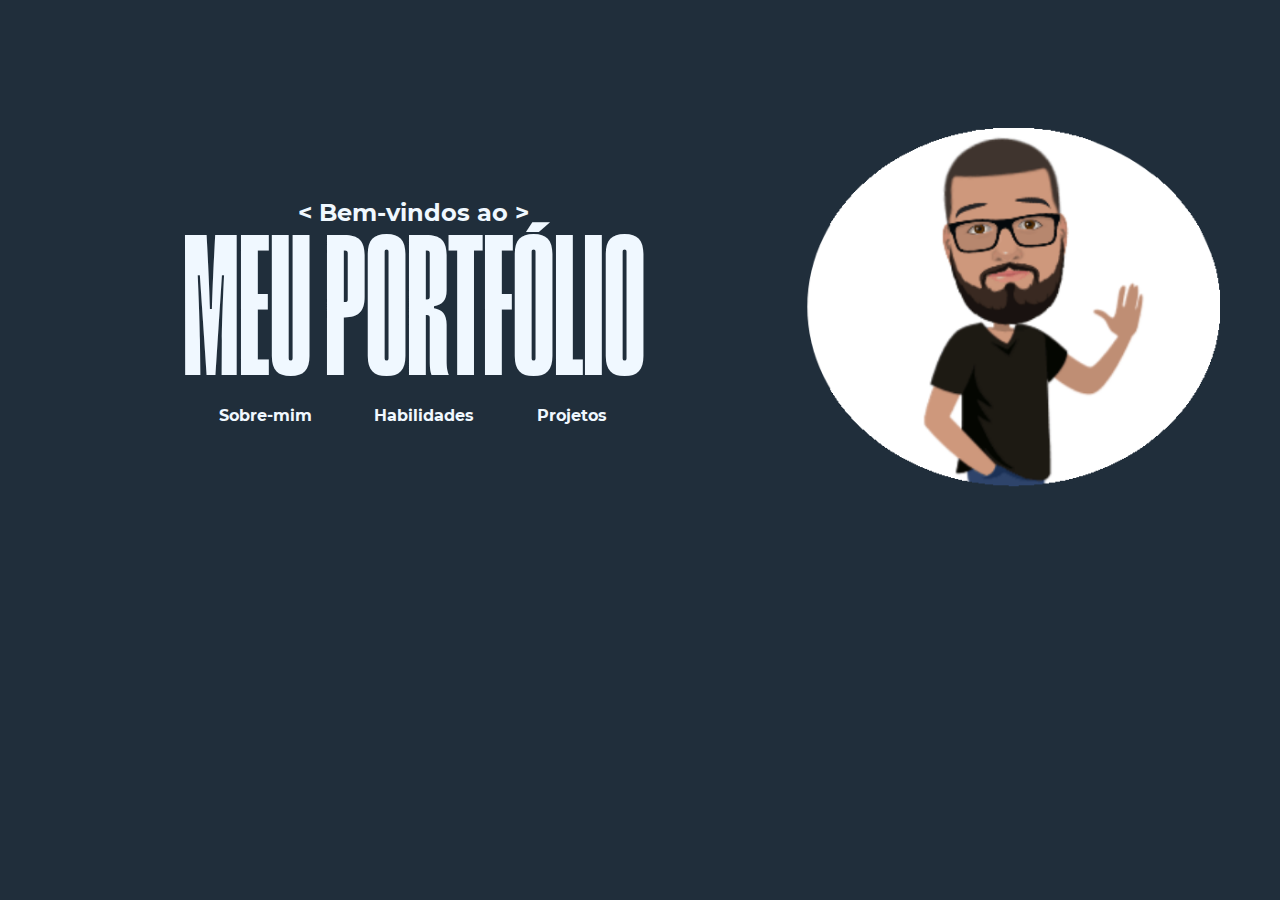
<file: Html/index.html>
<!DOCTYPE html>
<html lang="en">
<head>
    <meta charset="UTF-8">
    <meta name="viewport" content="width=device-width, initial-scale=1.0">
    <link rel="stylesheet" href="../Css/style.css">
    <title>Portfólio - Diego Silva</title>
</head>
<body>
    <main class="Topo">
        <div class="Imagens">
            <img src="../imagens/Olá.png" alt="">
        </div>
        <div class="Textos">
            <h2> < Bem-vindos ao > </h2>
            <h1> MEU PORTFÓLIO </h1>
        </div>
        <nav class="Menu">
            <a href="sobremim.html"> Sobre-mim </a>
            <a href="habilidade.html"> Habilidades </a>
            <a href="projetos.html"> Projetos </a>
        </nav>
    </main>
</body>
</html>
</file>
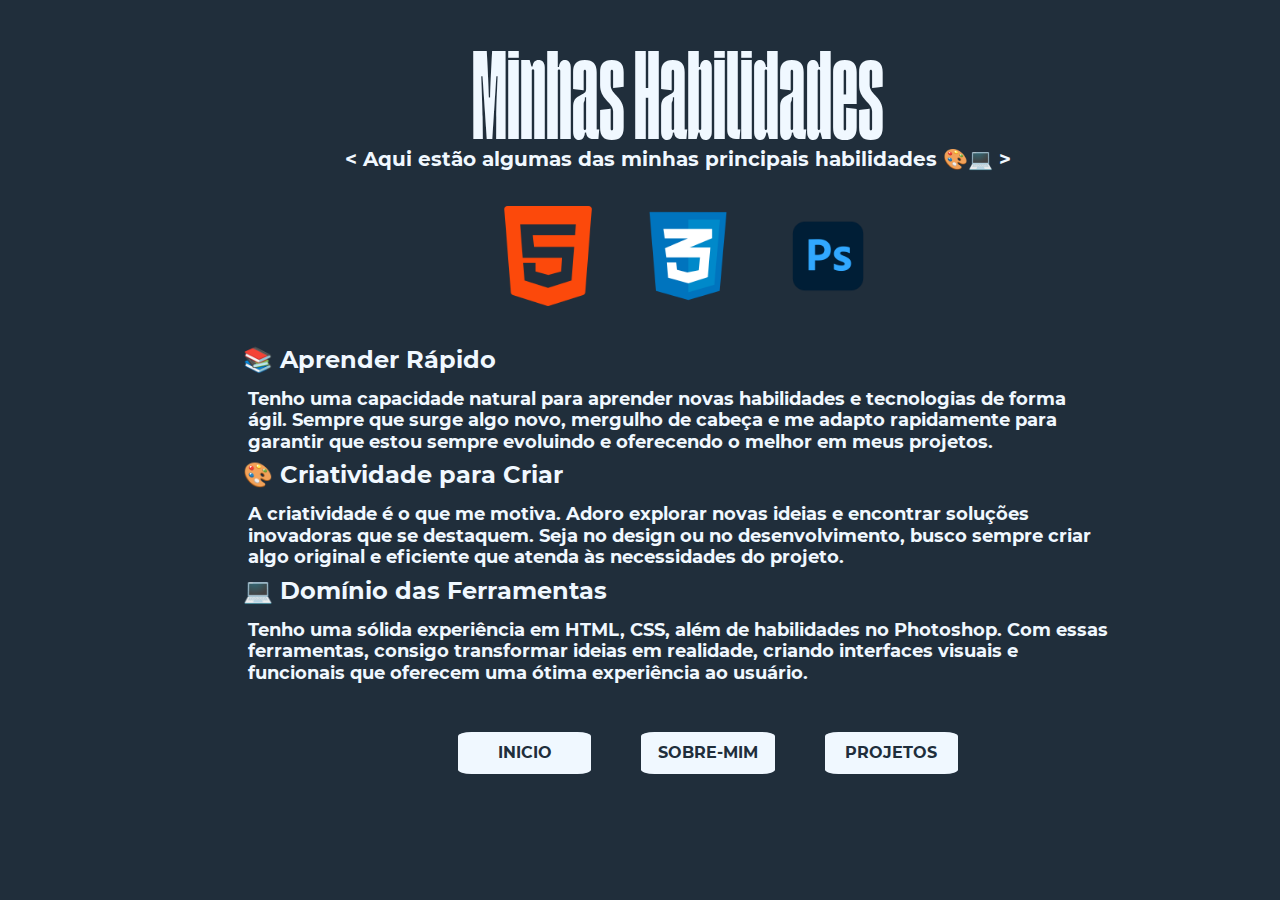
<file: Html/habilidade.html>
<!DOCTYPE html>
<html lang="en">
<head>
    <meta charset="UTF-8">
    <meta name="viewport" content="width=device-width, initial-scale=1.0">
    <link rel="stylesheet" href="../Css/habilidades.css">
    <title> Diego Silva - Habilidades </title>
</head>
<body>
    <header>
        <div class="Textos">
            <h2> Minhas Habilidades </h2>
            <p> < Aqui estão algumas das minhas principais habilidades 🎨💻 ></p>
        </div>
    </header>
    <main>
        <div class="imagens">
            <nav class="Icons">
                <img src="../imagens/html.png" alt="">
                <img src="../imagens/css.png" alt="">
                <img src="../imagens/photoshop.png" alt="">
            </nav>
            <div class="Habilidades">
                <h3>📚 Aprender Rápido</h3>
                <p>
                    Tenho uma capacidade natural para aprender novas habilidades e tecnologias de forma ágil. Sempre que surge algo novo, mergulho de cabeça e me adapto rapidamente para garantir que estou sempre evoluindo e oferecendo o melhor em meus projetos.
                </p>
            
                <h3>🎨 Criatividade para Criar</h3>
                <p>
                    A criatividade é o que me motiva. Adoro explorar novas ideias e encontrar soluções inovadoras que se destaquem. Seja no design ou no desenvolvimento, busco sempre criar algo original e eficiente que atenda às necessidades do projeto.
                </p>
            
                <h3>💻 Domínio das Ferramentas</h3>
                <p>
                    Tenho uma sólida experiência em HTML, CSS, além de habilidades no Photoshop. Com essas ferramentas, consigo transformar ideias em realidade, criando interfaces visuais e funcionais que oferecem uma ótima experiência ao usuário.
                </p>
            </div>
        </main>
        <footer>
            <div class="Menu2">
                <a href="../Html/index.html"> INICIO </a>
                <a href="../Html/sobremim.html"> SOBRE-MIM </a>
                <a href="../Html/projetos.html"> PROJETOS </a>
            </div>
        </footer>
</body>
</html>
</file>
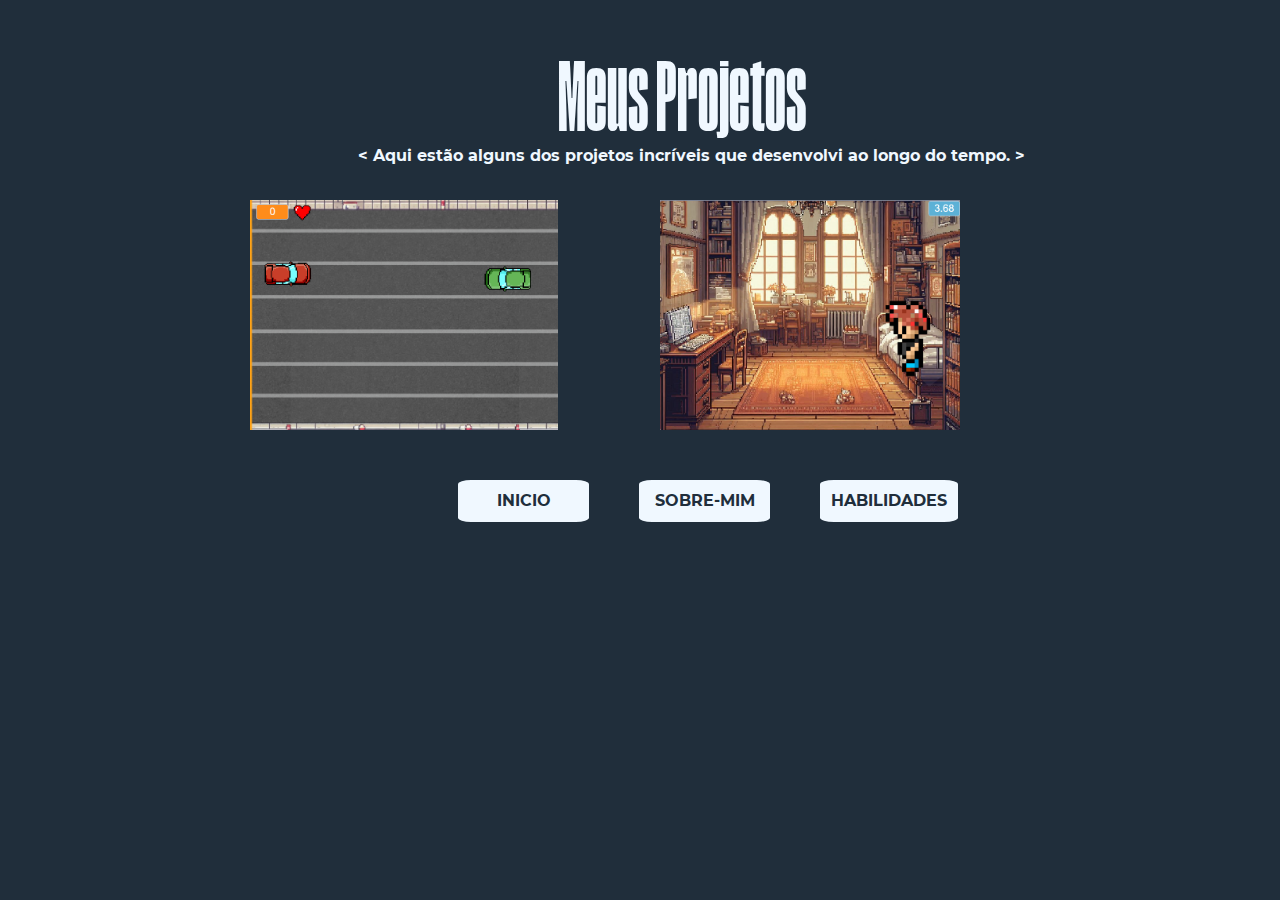
<file: Html/projetos.html>
<!DOCTYPE html>
<html lang="en">
<head>
    <meta charset="UTF-8">
    <meta name="viewport" content="width=device-width, initial-scale=1.0">
    <link rel="stylesheet" href="../Css/projetos.css">
    <title> Diego Silva - Projetos </title>
</head>
<body>
    <header class="Topo">
        <div class="Textos">
            <h2> Meus Projetos </h2>
            <p>< Aqui estão alguns dos projetos incríveis que desenvolvi ao longo do tempo. ></Aqui></p>
        </div>
    </header>
    <main>
    <div class="Rotação-card">
        <div class="Interno-card">
            <div class="Frente">
                <img src="../imagens/Projeto.png" alt="">
            </div>
            <div class="Atras">
                <a href="https://scratch.mit.edu/projects/1049808841/"> CLIQUE AQUI PARA VISUALIZAR</a>
                <p> ( Feito para o projeto do M0 - Squad ) </p>
            </div>
        </div>
    </div>
    <div class="Rotação-card2">
        <div class="Interno-card2">
            <div class="Frente2">
                <img src="../imagens/Projeto game.png" alt="">
            </div>
            <div class="Atras2">
                <a href="https://scratch.mit.edu/projects/1049863630"> CLIQUE AQUI PARA VISUALIZAR</a>
                <p> ( Feito para aprendizado sozinho ) </p>
            </div>
        </div>
    </div>
    </main>
    <footer>
        <div class="Menu3">
            <a href="../Html/index.html"> INICIO </a>
            <a href="../Html/sobremim.html"> SOBRE-MIM </a>
            <a href="../Html/habilidade.html"> HABILIDADES </a>
        </div>
    </footer>
</body>
</html>
</file>
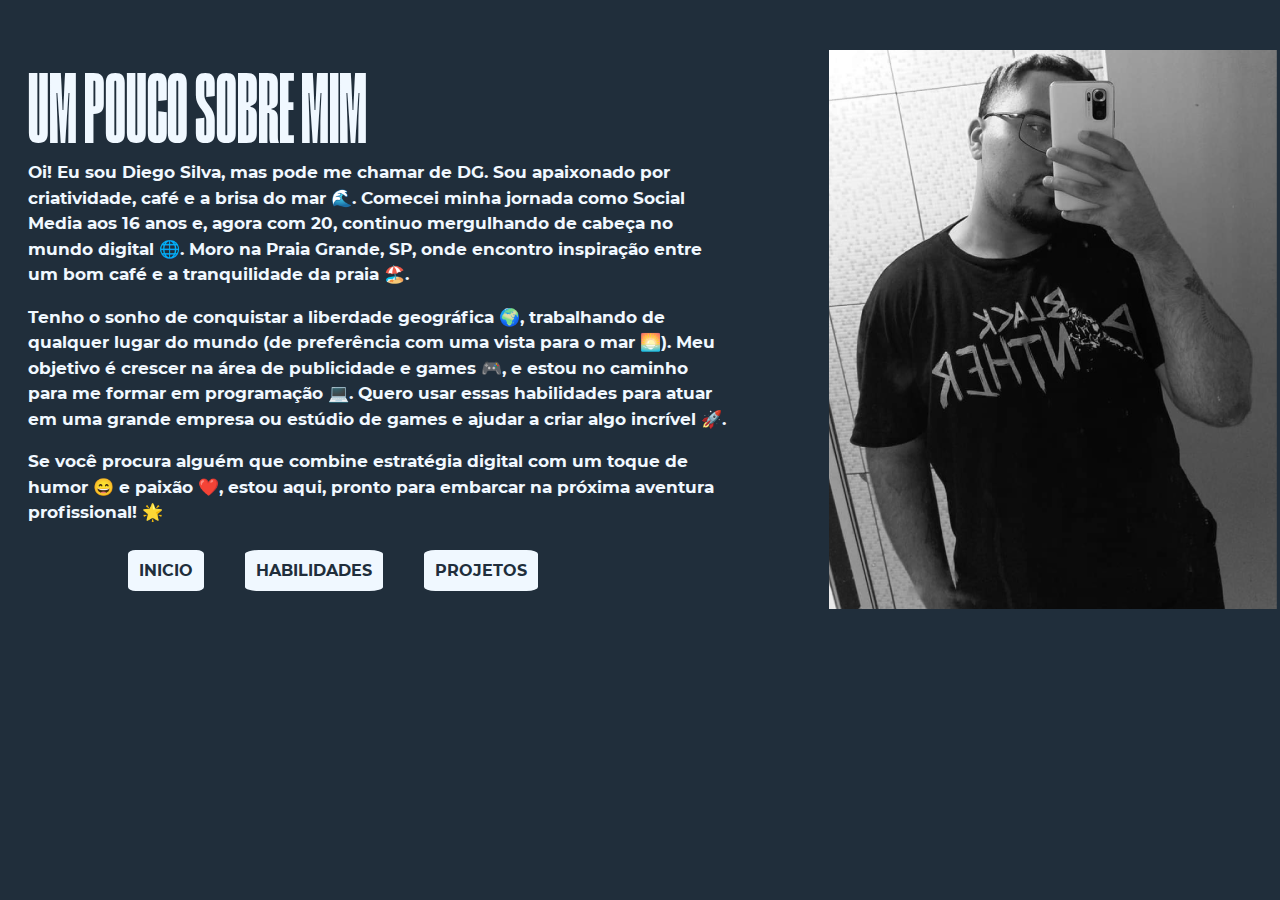
<file: Html/sobremim.html>
<!DOCTYPE html>
<html lang="en">
<head>
    <meta charset="UTF-8">
    <meta name="viewport" content="width=device-width, initial-scale=1.0">
    <link rel="stylesheet" href="../Css/sobremim.css">
    <title>Portfólio - Diego Silva</title>
</head>
<body>
    <main class="Topo">
        <div class="Textos">
            <h1>  UM POUCO SOBRE MIM  </h1>
            <p>
                Oi! Eu sou Diego Silva, mas pode me chamar de DG. Sou apaixonado por criatividade, café e a brisa do mar 🌊. Comecei minha jornada como Social Media aos 16 anos e, agora com 20, continuo mergulhando de cabeça no mundo digital 🌐. Moro na Praia Grande, SP, onde encontro inspiração entre um bom café  e a tranquilidade da praia 🏖️.
            </p>
            <p>
                Tenho o sonho de conquistar a liberdade geográfica 🌍, trabalhando de qualquer lugar do mundo (de preferência com uma vista para o mar 🌅). Meu objetivo é crescer na área de publicidade e games 🎮, e estou no caminho para me formar em programação 💻. Quero usar essas habilidades para atuar em uma grande empresa ou estúdio de games e ajudar a criar algo incrível 🚀.
            </p>
            <p>
                Se você procura alguém que combine estratégia digital com um toque de humor 😄 e paixão ❤️, estou aqui, pronto para embarcar na próxima aventura profissional! 🌟
            </p>
        </main>
            </div>
            <aside>
                <div class="Foto">
                    <img src="../imagens/dg (2).png" alt="">
                    </div>
            </aside>
            <footer>
            <nav class="Menu">
                <a href="../Html/index.html"> INICIO </a>
                <a href="../Html/habilidade.html"> HABILIDADES </a>
                <a href="../Html/projetos.html"> PROJETOS </a>
            </nav>
            </footer>
</body>
</html>
</file>
<file: Css/style.css>
body{
    background-color: #202e3b;
}
@font-face {
    font-family: 'Mont';
    src: url('../Font/Montserrat-Bold.ttf') format('truetype'); /* ou 'ttf', 'woff', etc. */
    font-weight: normal;
    font-style: normal;
}
@font-face {
    font-family: 'Segment';
    src: url(../Font/SegmentAKeyTrial-Black.otf) format('opentype');
}

.Imagens img{
    position: absolute;
    width: 420px;
    margin-top: 120px;
    left: 800px;
}
.Textos {
    position: relative;
    flex-direction: column;
    width: 750px;
    height: 250px;
    top: 150px;
    margin-left: 10px;
    padding: 20px;
}
.Textos h2{
    display: flex;
    justify-content: center;
    font-family: 'Mont'; 
    color: aliceblue;
}
.Textos h1{
    position: absolute;
    font-family: 'Segment';
    font-size: 200px; 
    color: aliceblue;
    top: -143px;
    margin-left: 145px;
}
.Menu{
    position: absolute;
    display: flex;
    margin-left: 180px;
    top: 395px;
    width: 450px;
    height: auto;
    justify-content: space-around;
}
.Menu a{
    display: flex;
    justify-content: center;
    align-items: center;
    font-family: 'Mont';
     color: aliceblue;
     text-decoration: none;
     border: 1px solid transparent;
     padding: 10px;
     border-radius: 10%;
}
.Menu>a:hover{
    border: 1px solid #7DF9FF;
     transform: scale(1.3);
     transition:  0.3s ease, border 0.3s ease;
}
</file>
<file: Css/habilidades.css>
body{
    background-color: #202e3b;
    overflow-x: hidden;
}
@font-face {
    font-family: 'Mont';
    src: url('../Font/Montserrat-Bold.ttf') format('truetype'); /* ou 'ttf', 'woff', etc. */
    font-weight: normal;
    font-style: normal;
}
@font-face {
    font-family: 'Segment';
    src: url(../Font/SegmentAKeyTrial-Black.otf) format('opentype');
}
.Icons{
    display: flex;
    height: auto;
    width: 1340px;
    margin-left: 10px;
    align-items: top;
    justify-content: center;
    gap: 40px;
}
.Icons img{
    margin-top: 15px;
    width: 100px;
    height: 100px;
}
.Textos{
    display: flex;
    width: 1340px;
    align-items: center;
    justify-content: center;
    flex-direction: column;
}
.Textos h2{
    margin-top: -10px;
     font-family: 'Segment';
     font-size: 125px;
     color: aliceblue;
}
.Textos p{
    font-family: 'Mont';
    color: aliceblue;
    font-size: 20px;
    margin-top: -105px;
}
.Icons>img:hover{
    color: rgb(0, 0, 0);
    transform: scale(140%);
    transition:  0.3s ease, border 0.3s ease;
}
.Habilidades {
    display: flex;
    flex-direction: column;
    align-items: flex-start;
    width: 900px;
    height: auto;margin-top: 50px;
    margin-left: 250px;
}
.Habilidades h3{
    margin-top: -10px; 
    margin-left: -15px; 
    max-width: 860px; 
    line-height: 1.2; 
    font-family: 'Mont'; 
    color: aliceblue; 
    font-size: 24px
}
.Habilidades p {
    margin-top: -10px; 
    margin-left: -10px; 
    max-width: 860px; 
    line-height: 1.2; 
    font-family: 'Mont'; 
    color: aliceblue; 
    font-size: 18px;
}
.Menu2 {
    display: flex;
    width: 500px;
    margin-left: 450px;
    justify-content: center;
    align-items: flex-start;
    margin-top: 30px;
    gap: 50px;
}
.Menu2 a{
    display: flex;
    height: 20px;
    width: 120px;
    justify-content: center;
    font-family: 'Mont';
    background-color: aliceblue;
     color: #202e3b;
     text-decoration: none;
     border: 1px solid transparent;
     padding: 10px;
     border-radius: 10%;
}
.Menu2>a:hover{
    border: 1px solid #7DF9FF;
    background-color: #7DF9FF;
    color: rgb(0, 0, 0);
    transform: scale(1.3);
    transition:  0.3s ease, border 0.3s ease;
}
</file>
<file: Css/projetos.css>
body{
    background-color: #202e3b;
}
@font-face {
    font-family: 'Mont';
    src: url('../Font/Montserrat-Bold.ttf') format('truetype'); /* ou 'ttf', 'woff', etc. */
    font-weight: normal;
    font-style: normal;
}
@font-face {
    font-family: 'Segment';
    src: url(../Font/SegmentAKeyTrial-Black.otf) format('opentype');
}

.Textos{
    position: absolute;
    margin-left: 350px;
    width: 680px;
    height: auto;
}
.Textos h2{
    margin-top: 10px;
    margin-left: 200px;
    font-family: 'Segment';
    color: aliceblue;
    font-size: 100px;
}
.Textos p{
    margin-top: -75px;
    font-family: 'Mont';
    color: aliceblue;
}
.Frente{
    display: flex;
    width: 300px;
    height: 230px;
    background-color: #7DF9FF;
    color: black;
}
.Rotação-card{
    position: absolute;
    right: 320px;
    top: 200px;
    background-color: transparent;
    width: 300px;
    height: 230px;
    perspective: 1000px;
}
.Interno-card{
    position: relative;
    width: 100%;
    height: 100%;
    text-align: center;
    transition: transform 0.8s;
    transform-style: preserve-3d;
}
.Rotação-card:hover .Interno-card {
    transform: rotateY(180deg);
  }
  .Frente, .Atras {
    position: absolute;
    width: 100%;
    height: 100%;
    -webkit-backface-visibility: hidden; 
    backface-visibility: hidden;
  }
  .Atras {
    display: flex;
    justify-content: center;
    align-items: center;
    flex-direction: column;
    background-color: #7DF9FF;
    color: white;
    transform: rotateY(180deg);
  }
  .Atras a{
    margin-top: -25px;
    font-family: 'Segment';
    font-size: 50px;
    text-decoration: none;
    color: #202e3b;
  }
  .Atras p{
    margin-top: -2px;
    font-family: 'Mont';
    font-size: 13px;
    text-decoration: none;
    color: #202e3b;
  }
  .Frente2{
    display: flex;
    width: 300px;
    height: 230px;
    background-color: #7DF9FF;
    color: black;
}
.Rotação-card2{
    position: absolute;
    right: 730px;
    top: 200px;
    background-color: transparent;
    width: 300px;
    height: 230px;
    perspective: 1000px;
}
.Interno-card2{
    position: relative;
    width: 100%;
    height: 100%;
    text-align: center;
    transition: transform 0.8s;
    transform-style: preserve-3d;
}
.Rotação-card2:hover .Interno-card2 {
    transform: rotateY(180deg);
  }
  .Frente2, .Atras2 {
    position: absolute;
    width: 100%;
    height: 100%;
    -webkit-backface-visibility: hidden; 
    backface-visibility: hidden;
  }
  .Atras2 {
    display: flex;
    justify-content: center;
    align-items: center;
    flex-direction: column;
    background-color: #7DF9FF;
    color: white;
    transform: rotateY(180deg);
  }
  .Atras2 a{
    margin-top: -25px;
    font-family: 'Segment';
    font-size: 50px;
    text-decoration: none;
    color: #202e3b;
  }
  .Atras2 p{
    margin-top: -2px;
    font-family: 'Mont';
    font-size: 13px;
    text-decoration: none;
    color: #202e3b;
  }

  .Menu3 {
    position: absolute;
    top: 480px;
    display: flex;
    width: 500px;
    margin-left: 450px;
    justify-content: center;
    align-items: flex-start;
    gap: 50px;
}
.Menu3 a{
    display: flex;
    height: 20px;
    width: 120px;
    justify-content: center;
    font-family: 'Mont';
    background-color: aliceblue;
     color: #202e3b;
     text-decoration: none;
     border: 1px solid transparent;
     padding: 10px;
     border-radius: 10%;
}
.Menu3>a:hover{
    border: 1px solid #7DF9FF;
    background-color: #7DF9FF;
    color: rgb(0, 0, 0);
    transform: scale(1.3);
    transition:  0.3s ease, border 0.3s ease;
}
</file>
<file: Css/sobremim.css>
body{
    background-color: #202e3b;
}
@font-face {
    font-family: 'Mont';
    src: url('../Font/Montserrat-Bold.ttf') format('truetype'); /* ou 'ttf', 'woff', etc. */
    font-weight: normal;
    font-style: normal;
}
@font-face {
    font-family: 'Segment';
    src: url(../Font/SegmentAKeyTrial-Black.otf) format('opentype');
}
.Foto{
    position: absolute;
    width: 20px;
    height: auto;
    top: 50px;
    left: 829px;
    filter: grayscale(100%);
}
.Topo {
    width: 800px;
    height: auto;
    padding: 20px; 
}
.Textos{
    margin-top: -65px;
}
h1{
    margin-left: 0; 
    margin-bottom: 10px; 
    font-family: 'Segment';
    color: aliceblue;
    font-size: 100px;
}

p {
    margin-top: 0; 
    margin-left: 0; 
    max-width: 700px; 
    line-height: 1.5; 
    font-family: 'Mont'; 
    color: aliceblue; 
    font-size: 17px;
}
.Menu{
    position: absolute;
    display: flex;
    margin-left: 100px;
    top: 550px;
    width: 450px;
    height: auto;
    justify-content: space-around;
}
.Menu a{
    display: flex;
    justify-content: center;
    align-items: center;
    font-family: 'Mont';
    background-color: aliceblue;
     color: #202e3b;
     text-decoration: none;
     border: 1px solid transparent;
     padding: 10px;
     border-radius: 10%;
}
.Menu>a:hover{
    border: 1px solid #7DF9FF;
    background-color: #7DF9FF;
    color: rgb(0, 0, 0);
    transform: scale(1.3);
    transition:  0.3s ease, border 0.3s ease;
}
.Foto:hover{
    filter: grayscale(0%)
}
</file>
